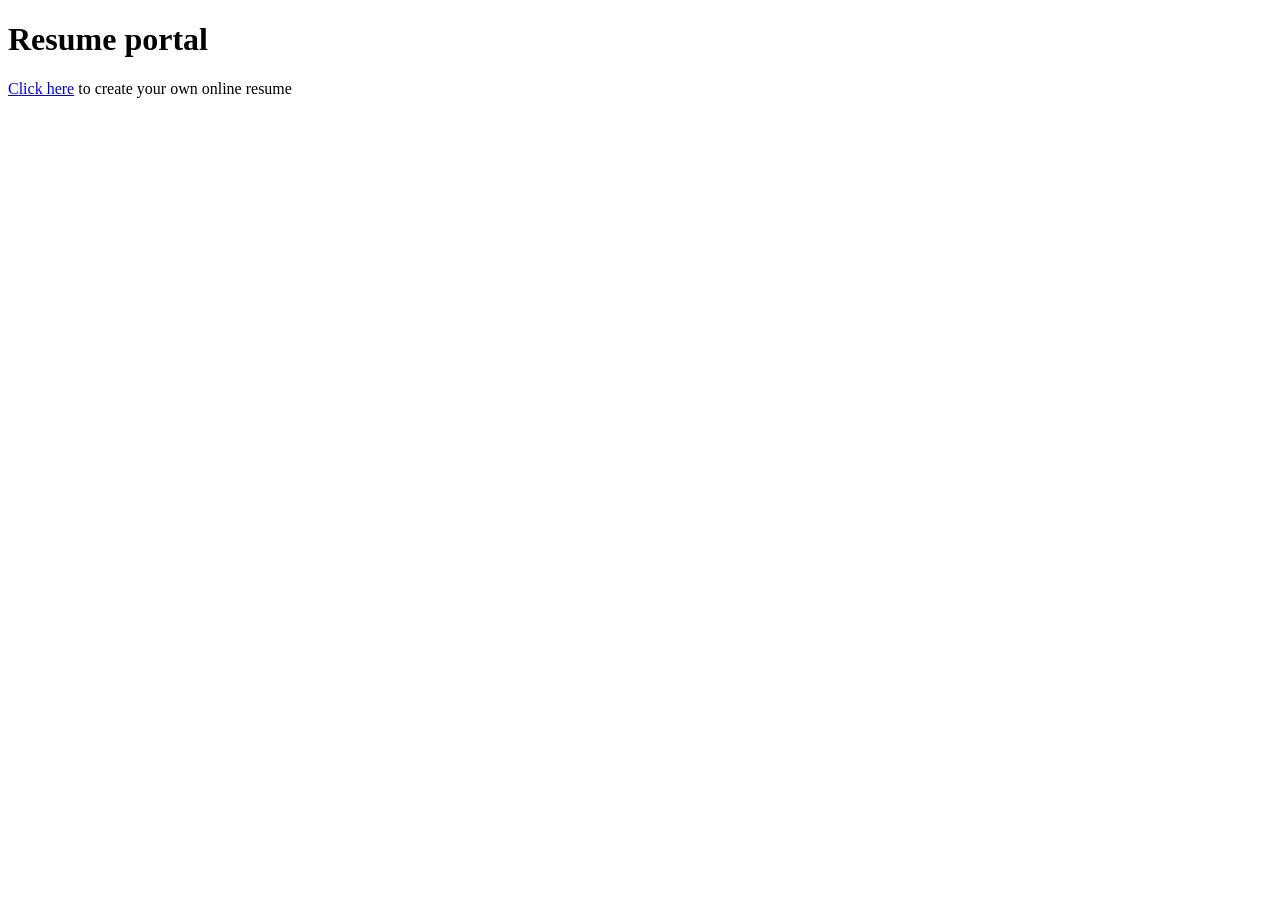
<file: src/main/resources/templates/index.html>
<!DOCTYPE html>
<html lang="en">
<head>
  <meta charset="UTF-8">
  <title>Resume portal</title>
</head>
<body>
<h1>Resume portal</h1>
<p><a href="/edit">Click here</a> to create your own online resume</p>
</body>
</html>
</file>
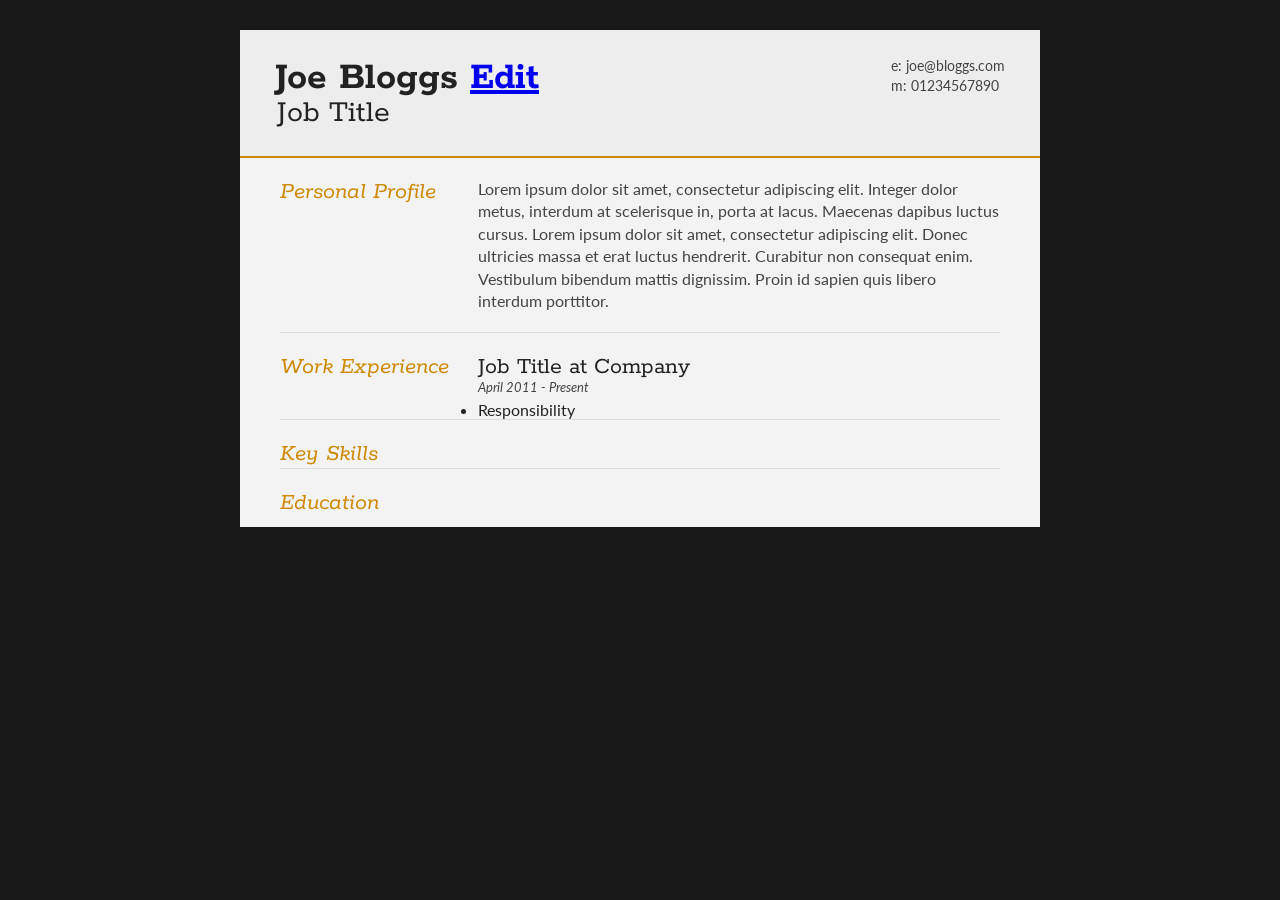
<file: src/main/resources/templates/profile-templates/1/index.html>
<!DOCTYPE html>
<html xmlns:th="http://www.thymeleaf.org">
<head>
<title>Joe Bloggs - Curriculum Vitae</title>

<meta name="viewport" content="width=device-width"/>
<meta name="description" content="The Curriculum Vitae of Joe Bloggs."/>
<meta charset="UTF-8"> 

<link type="text/css" rel="stylesheet" href="../../../static/profile-templates/1/style.css">
<link href='http://fonts.googleapis.com/css?family=Rokkitt:400,700|Lato:400,300' rel='stylesheet' type='text/css'>

<!--[if lt IE 9]>
<script src="//html5shiv.googlecode.com/svn/trunk/html5.js"></script>
<![endif]-->
</head>
<body id="top">
<div id="cv" class="instaFade">
	<div class="mainDetails">

		
		<div id="name">
			<h1 class="quickFade delayTwo">
				<span th:text="${userProfile.firstName}">Joe</span>
				<span th:text="${userProfile.lastName}">Bloggs</span>
				<a th:if="${currentUsersProfile}" href="/edit">Edit</a>
			</h1>
			<h2 class="quickFade delayThree" th:text="${userProfile.designation}">Job Title</h2>
		</div>
		
		<div id="contactDetails" class="quickFade delayFour">
			<ul>
				<li>e: <span th:text="${userProfile.email}">joe@bloggs.com</span></li>
				<li>m: <span th:text="${userProfile.phone}">01234567890</span></li>
			</ul>
		</div>
		<div class="clear"></div>
	</div>
	
	<div id="mainArea" class="quickFade delayFive">
		<section>
			<article>
				<div class="sectionTitle">
					<h1>Personal Profile</h1>
				</div>
				
				<div class="sectionContent">
					<p th:text="${userProfile.summary}">Lorem ipsum dolor sit amet, consectetur adipiscing elit. Integer dolor metus, interdum at scelerisque in, porta at lacus. Maecenas dapibus luctus cursus. Lorem ipsum dolor sit amet, consectetur adipiscing elit. Donec ultricies massa et erat luctus hendrerit. Curabitur non consequat enim. Vestibulum bibendum mattis dignissim. Proin id sapien quis libero interdum porttitor.</p>
				</div>
			</article>
			<div class="clear"></div>
		</section>
		
		
		<section>
			<div class="sectionTitle">
				<h1>Work Experience</h1>
			</div>
			
			<div class="sectionContent" th:each="job : ${userProfile.jobs}">
				<article>
					<h2><span th:text="${job.designation}">Job Title</span> at <span th:text="${job.company}">Company</span></h2>
					<p class="subDetails">
						<span th:text="${job.formattedStartDate}">April 2011</span> -
						<span th:text="${job.currentJob}? 'Present' : ${job.formattedEndDate}">Present</span></p>
					<ul th:each="responsibility : ${job.responsibilities}">
						<li th:text="${responsibility}">Responsibility</li>
					</ul>
				</article>
			</div>
			<div class="clear"></div>
		</section>
		
		
		<section>
			<div class="sectionTitle">
				<h1>Key Skills</h1>
			</div>
			
			<div class="sectionContent">
<!--				<ul class="keySkills" th:each="skill : ${userProfile.skills}">-->
<!--					<li th:text="${skill}">A Key Skill</li>-->
<!--				</ul>-->
			</div>
			<div class="clear"></div>
		</section>
		
		
		<section>
			<div class="sectionTitle">
				<h1>Education</h1>
			</div>
			
<!--			<div class="sectionContent" th:each="education : ${userProfile.educations}">-->
<!--				<article>-->
<!--					<h2 th:text="${education.college}">College/University</h2>-->
<!--					<p class="subDetails" th:text="${education.qualification}">Qualification</p>-->
<!--					<p th:text="${education.summary}">Lorem ipsum dolor sit amet, consectetur adipiscing elit. Donec ultricies massa et erat luctus hendrerit. Curabitur non consequat enim.</p>-->
<!--				</article>-->

<!--			</div>-->
			<div class="clear"></div>
		</section>
		
	</div>
</div>
<script type="text/javascript">
var gaJsHost = (("https:" == document.location.protocol) ? "https://ssl." : "http://www.");
document.write(unescape("%3Cscript src='" + gaJsHost + "google-analytics.com/ga.js' type='text/javascript'%3E%3C/script%3E"));
</script>
<script type="text/javascript">
var pageTracker = _gat._getTracker("UA-3753241-1");
pageTracker._initData();
pageTracker._trackPageview();
</script>
</body>
</html>
</file>
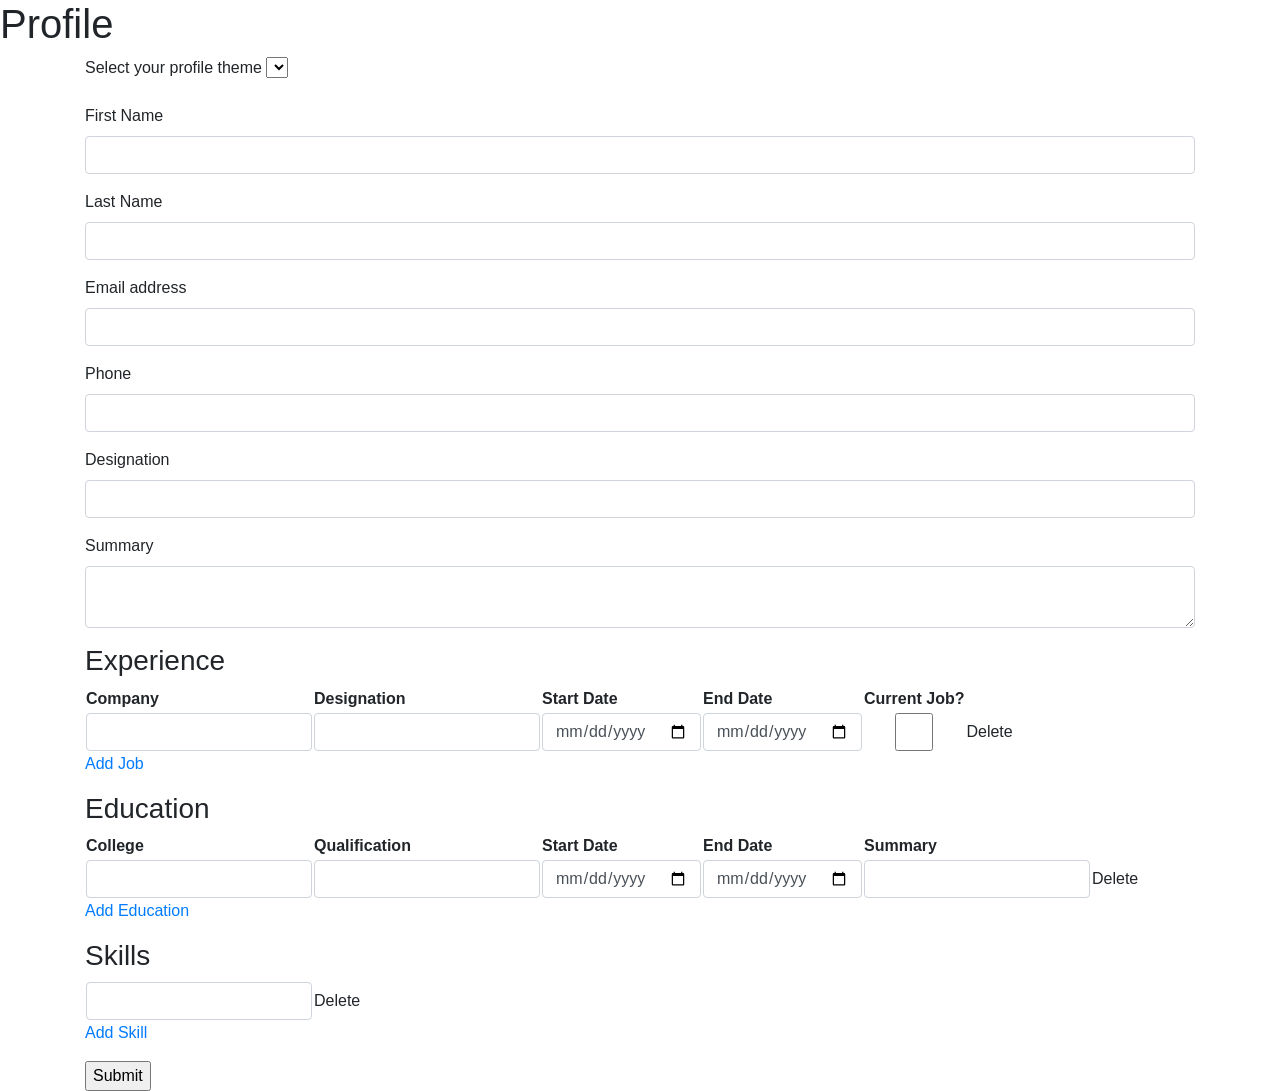
<file: src/main/resources/templates/profile-edit.html>
<!DOCTYPE html>
<html lang="en" xmlns:th="http://www.thymeleaf.org">
<head>
  <meta charset="UTF-8">
  <title>Profile</title>
  <link rel="stylesheet" href="https://stackpath.bootstrapcdn.com/bootstrap/4.5.0/css/bootstrap.min.css" integrity="sha384-9aIt2nRpC12Uk9gS9baDl411NQApFmC26EwAOH8WgZl5MYYxFfc+NcPb1dKGj7Sk" crossorigin="anonymous">
</head>
<body>
<h1 th:text="${userId} + '\'s Profile'">Profile</h1>
<div class="container">

  <form action="#" th:action="@{/edit}" th:object="${userProfile}" method="post">

    <div class="form-group">
      <label>Select your profile theme</label>
      <select th:field="*{theme}">
        <option th:each="i : ${#numbers.sequence(1, 3)}" th:value="${i}" th:text="${'Theme ' + i}"></option>
      </select>
    </div>

    <div class="form-group">
      <label>First Name</label>
      <input class="form-control" th:field="*{firstName}">
    </div>

    <div class="form-group">
      <label>Last Name</label>
      <input class="form-control" th:field="*{lastName}">
    </div>

    <div class="form-group">
      <label>Email address</label>
      <input  class="form-control" th:field="*{email}">
    </div>

    <div class="form-group">
      <label>Phone</label>
      <input class="form-control" th:field="*{phone}">
    </div>

    <div class="form-group">
      <label>Designation</label>
      <input class="form-control" th:field="*{designation}">
    </div>

    <div class="form-group">
      <label>Summary</label>
      <textarea class="form-control" th:field="*{summary}"></textarea>
    </div>

    <h3>Experience</h3>
    <table>
      <thead>
      <tr>
        <th>Company</th>
        <th>Designation</th>
        <th>Start Date</th>
        <th>End Date</th>
        <th>Current Job?</th>
        <th></th>
      </tr>
      </thead>
      <tr th:each="job, stat: *{jobs}">
        <td><input class="form-control" th:field="*{jobs[__${stat.index}__].company}"></td>
        <td><input class="form-control" th:field="*{jobs[__${stat.index}__].designation}"></td>
        <td><input type="date" class="form-control" th:field="*{jobs[__${stat.index}__].startDate}"></td>
        <td><input type="date" class="form-control" th:field="*{jobs[__${stat.index}__].endDate}"></td>
        <td><input type="checkbox" class="form-control" th:field="*{jobs[__${stat.index}__].currentJob}"></td>
        <td><a th:href="@{'./delete?type=job&index=' + ${stat.index}}">Delete</a></td>
      </tr>
    </table>
    <p><a href="./edit?add=job">Add Job</a></p>


    <h3>Education</h3>
    <table>
      <thead>
      <tr>
        <th>College</th>
        <th>Qualification</th>
        <th>Start Date</th>
        <th>End Date</th>
        <th>Summary</th>
        <th></th>
      </tr>
      </thead>
      <tr th:each="education, stat: *{educations}">
        <td><input class="form-control" th:field="*{educations[__${stat.index}__].college}"></td>
        <td><input class="form-control" th:field="*{educations[__${stat.index}__].qualification}"></td>
        <td><input type="date" class="form-control" th:field="*{educations[__${stat.index}__].startDate}"></td>
        <td><input type="date" class="form-control" th:field="*{educations[__${stat.index}__].endDate}"></td>
        <td><input class="form-control" th:field="*{educations[__${stat.index}__].summary}"></td>
        <td><a th:href="@{'./delete?type=education&index=' + ${stat.index}}">Delete</a></td>
      </tr>
    </table>
    <p><a href="./edit?add=education">Add Education</a></p>

    <h3>Skills</h3>
    <table>
      <tr th:each="skill, stat: *{skills}">
        <td><input class="form-control" th:field="*{skills[__${stat.index}__]}"></td>
        <td><a th:href="@{'./delete?type=skill&index=' + ${stat.index}}">Delete</a></td>
      </tr>
    </table>
    <p><a href="./edit?add=skill">Add Skill</a></p>

    <input type="submit" value="Submit">
  </form>
</div>
</body>
</html>
</file>
<file: src/main/resources/static/profile-templates/1/style.css>
html,body,div,span,object,iframe,h1,h2,h3,h4,h5,h6,p,blockquote,pre,abbr,address,cite,code,del,dfn,em,img,ins,kbd,q,samp,small,strong,sub,sup,var,b,i,dl,dt,dd,ol,ul,li,fieldset,form,label,legend,table,caption,tbody,tfoot,thead,tr,th,td,article,aside,canvas,details,figcaption,figure,footer,header,hgroup,menu,nav,section,summary,time,mark,audio,video {
border:0;
font:inherit;
font-size:100%;
margin:0;
padding:0;
vertical-align:baseline;
}

article,aside,details,figcaption,figure,footer,header,hgroup,menu,nav,section {
display:block;
}

html, body {background: #181818; font-family: 'Lato', helvetica, arial, sans-serif; font-size: 16px; color: #222;}

.clear {clear: both;}

p {
	font-size: 1em;
	line-height: 1.4em;
	margin-bottom: 20px;
	color: #444;
}

#cv {
	width: 90%;
	max-width: 800px;
	background: #f3f3f3;
	margin: 30px auto;
}

.mainDetails {
	padding: 25px 35px;
	border-bottom: 2px solid #cf8a05;
	background: #ededed;
}

#name h1 {
	font-size: 2.5em;
	font-weight: 700;
	font-family: 'Rokkitt', Helvetica, Arial, sans-serif;
	margin-bottom: -6px;
}

#name h2 {
	font-size: 2em;
	margin-left: 2px;
	font-family: 'Rokkitt', Helvetica, Arial, sans-serif;
}

#mainArea {
	padding: 0 40px;
}

#headshot {
	width: 12.5%;
	float: left;
	margin-right: 30px;
}

#headshot img {
	width: 100%;
	height: auto;
	-webkit-border-radius: 50px;
	border-radius: 50px;
}

#name {
	float: left;
}

#contactDetails {
	float: right;
}

#contactDetails ul {
	list-style-type: none;
	font-size: 0.9em;
	margin-top: 2px;
}

#contactDetails ul li {
	margin-bottom: 3px;
	color: #444;
}

#contactDetails ul li a, a[href^=tel] {
	color: #444; 
	text-decoration: none;
	-webkit-transition: all .3s ease-in;
	-moz-transition: all .3s ease-in;
	-o-transition: all .3s ease-in;
	-ms-transition: all .3s ease-in;
	transition: all .3s ease-in;
}

#contactDetails ul li a:hover { 
	color: #cf8a05;
}


section {
	border-top: 1px solid #dedede;
	padding: 20px 0 0;
}

section:first-child {
	border-top: 0;
}

section:last-child {
	padding: 20px 0 10px;
}

.sectionTitle {
	float: left;
	width: 25%;
}

.sectionContent {
	float: right;
	width: 72.5%;
}

.sectionTitle h1 {
	font-family: 'Rokkitt', Helvetica, Arial, sans-serif;
	font-style: italic;
	font-size: 1.5em;
	color: #cf8a05;
}

.sectionContent h2 {
	font-family: 'Rokkitt', Helvetica, Arial, sans-serif;
	font-size: 1.5em;
	margin-bottom: -2px;
}

.subDetails {
	font-size: 0.8em;
	font-style: italic;
	margin-bottom: 3px;
}

.keySkills {
	list-style-type: none;
	-moz-column-count:3;
	-webkit-column-count:3;
	column-count:3;
	margin-bottom: 20px;
	font-size: 1em;
	color: #444;
}

.keySkills ul li {
	margin-bottom: 3px;
}

@media all and (min-width: 602px) and (max-width: 800px) {
	#headshot {
		display: none;
	}
	
	.keySkills {
	-moz-column-count:2;
	-webkit-column-count:2;
	column-count:2;
	}
}

@media all and (max-width: 601px) {
	#cv {
		width: 95%;
		margin: 10px auto;
		min-width: 280px;
	}
	
	#headshot {
		display: none;
	}
	
	#name, #contactDetails {
		float: none;
		width: 100%;
		text-align: center;
	}
	
	.sectionTitle, .sectionContent {
		float: none;
		width: 100%;
	}
	
	.sectionTitle {
		margin-left: -2px;
		font-size: 1.25em;
	}
	
	.keySkills {
		-moz-column-count:2;
		-webkit-column-count:2;
		column-count:2;
	}
}

@media all and (max-width: 480px) {
	.mainDetails {
		padding: 15px 15px;
	}
	
	section {
		padding: 15px 0 0;
	}
	
	#mainArea {
		padding: 0 25px;
	}

	
	.keySkills {
	-moz-column-count:1;
	-webkit-column-count:1;
	column-count:1;
	}
	
	#name h1 {
		line-height: .8em;
		margin-bottom: 4px;
	}
}

@media print {
    #cv {
        width: 100%;
    }
}

@-webkit-keyframes reset {
	0% {
		opacity: 0;
	}
	100% {
		opacity: 0;
	}
}

@-webkit-keyframes fade-in {
	0% {
		opacity: 0;
	}
	40% {
		opacity: 0;
	}
	100% {
		opacity: 1;
	}
}

@-moz-keyframes reset {
	0% {
		opacity: 0;
	}
	100% {
		opacity: 0;
	}
}

@-moz-keyframes fade-in {
	0% {
		opacity: 0;
	}
	40% {
		opacity: 0;
	}
	100% {
		opacity: 1;
	}
}

@keyframes reset {
	0% {
		opacity: 0;
	}
	100% {
		opacity: 0;
	}
}

@keyframes fade-in {
	0% {
		opacity: 0;
	}
	40% {
		opacity: 0;
	}
	100% {
		opacity: 1;
	}
}

.instaFade {
    -webkit-animation-name: reset, fade-in;
    -webkit-animation-duration: 1.5s;
    -webkit-animation-timing-function: ease-in;
	
	-moz-animation-name: reset, fade-in;
    -moz-animation-duration: 1.5s;
    -moz-animation-timing-function: ease-in;
	
	animation-name: reset, fade-in;
    animation-duration: 1.5s;
    animation-timing-function: ease-in;
}

.quickFade {
    -webkit-animation-name: reset, fade-in;
    -webkit-animation-duration: 2.5s;
    -webkit-animation-timing-function: ease-in;
	
	-moz-animation-name: reset, fade-in;
    -moz-animation-duration: 2.5s;
    -moz-animation-timing-function: ease-in;
	
	animation-name: reset, fade-in;
    animation-duration: 2.5s;
    animation-timing-function: ease-in;
}
 
/*.delayOne {*/
/*	-webkit-animation-delay: 0, .5s;*/
/*	-moz-animation-delay: 0, .5s;*/
/*	animation-delay: 0, .5s;*/
/*}*/

/*.delayTwo {*/
/*	-webkit-animation-delay: 0, 1s;*/
/*	-moz-animation-delay: 0, 1s;*/
/*	animation-delay: 0, 1s;*/
/*}*/

/*.delayThree {*/
/*	-webkit-animation-delay: 0, 1.5s;*/
/*	-moz-animation-delay: 0, 1.5s;*/
/*	animation-delay: 0, 1.5s;*/
/*}*/

/*.delayFour {*/
/*	-webkit-animation-delay: 0, 2s;*/
/*	-moz-animation-delay: 0, 2s;*/
/*	animation-delay: 0, 2s;*/
/*}*/

/*.delayFive {*/
/*	-webkit-animation-delay: 0, 2.5s;*/
/*	-moz-animation-delay: 0, 2.5s;*/
/*	animation-delay: 0, 2.5s;*/
/*}*/
</file>
